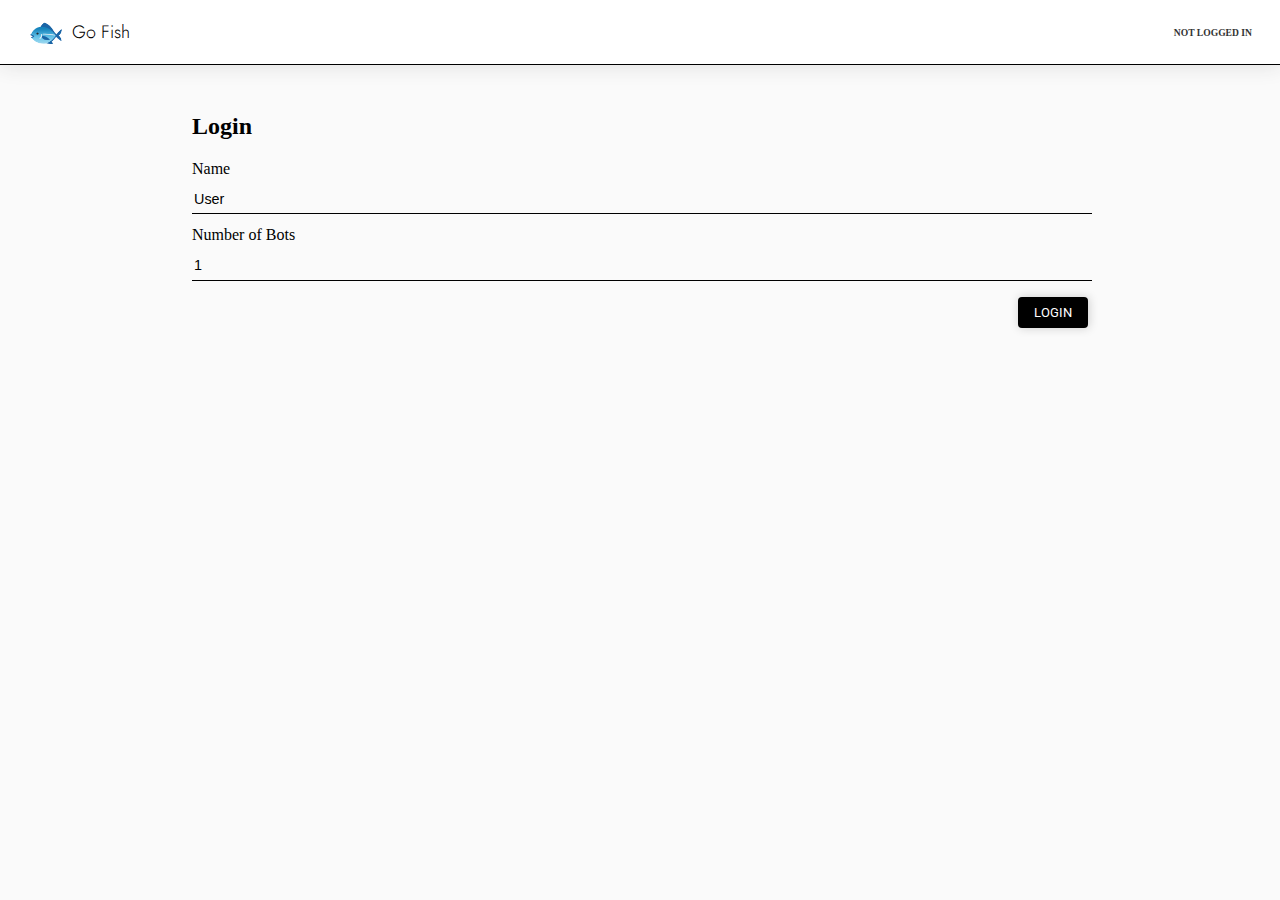
<file: index.html>
<!DOCTYPE html>
<html lang="en">
<head>
    <meta charset="UTF-8">
    <meta http-equiv="X-UA-Compatible" content="IE=edge">
    <meta name="viewport" content="width=device-width, initial-scale=1.0">
    <title>Document</title>
    <link href="https://fonts.googleapis.com/css2?family=Roboto:ital,wght@0,100;0,200;0,300;0,400;0,600;0,700;0,800;0,900;1,100;1,200;1,300;1,400;1,500;1,600;1,700;1,800;1,900&display=swap" rel="stylesheet">
    <link href="https://fonts.googleapis.com/css2?family=Jost:ital,wght@0,100;0,200;0,300;0,400;0,500;0,600;0,700;0,800;0,900;1,100;1,200;1,300;1,400;1,500;1,600;1,700;1,800;1,900&display=swap" rel="stylesheet">
    <link rel="stylesheet" href="src/index.css">
</head>
<body>
    <div id='main'></div>
    <script src="src/models/Card.js"></script>
    <script src="src/models/Deck.js"></script>
    <script src="src/models/Player.js"></script>
    <script src="src/models/Bot.js"></script>
    <script src="src/models/Game.js"></script>
    <script src='src/views/View.js'></script>
    <script src='src/views/HeaderView.js'></script>
    <script src='src/views/LoginView.js'></script>
    <script src='src/views/CardView.js'></script>
    <script src='src/views/HandView.js'></script>
    <script src='src/views/GameOverView.js'></script>
    <script src='src/views/PlayerOverView.js'></script>
    <script src='src/views/PlayerView.js'></script>
    <script src='src/views/StatView.js'></script>
    <script src='src/views/GameView.js'></script>
    <script src='src/controllers/GameController.js'></script>
</body>
</html>
</file>
<file: src/index.css>
body, html {
    margin: 0;
    padding: 0;
    background: #FAFAFA;
}

form > * {
    display: block;
}

form > label {
    margin-top: 0.75rem;
    margin-bottom: 0.5rem;
}

form > input[type='text'], form > input[type='number'] {
    border: none;
    border-bottom: black solid 1px;
    padding-bottom: 0.15rem;
    width: 100%;
    height: 1.5rem;
    font-size: 0.9rem;
    background: transparent;
}

form > input[type='text']:focus,
form > input[type='number']:focus {
    border-bottom: black solid 2px;
}

form > input[type='submit'] {
    margin-top: 1rem;
}

input[type='submit'], button {
    font-family: 'Roboto';
    border: none;
    padding: 0.5rem;
    padding-left: 1rem;
    padding-right: 1rem;
    font-size: 0.8rem;
    text-transform: uppercase;
    background: black;
    color: white;
    border-radius: 0.25rem;
    float: right;
    box-shadow: #CCC 1px 0px 10px;
    transition: all ease-in-out 100ms;
}

button:hover,
input[type='submit']:hover {
    box-shadow: rgb(168, 168, 168) 1px 0px 10px;
    transition: all ease-in-out 100ms;
}

form > input:focus {
    outline: none;
}

.header {
    font-family: 'Avenir';
    min-height: 2rem;
    padding: 1rem;
    padding-left: 1.75rem;
    padding-right: 1.75rem;
    border-bottom: 1px solid black;

    display: flex;
    align-items: center;
    justify-items: center;
    box-shadow: #DDD 1px 0px 20px;
    background: white;
}

.flex-grow {
    flex-grow: 1;
}

.header > .title {
    font-size: large;
    font-weight: 300;
    font-family: 'Jost';
}

.header > .login-status {
    font-weight: bold;
    font-size: 0.6rem;
    text-transform: uppercase;
    color: #333;
}

.body {
    width: 95%;
    margin: auto;
    margin-top: 3rem;
}

.players {
    display: flex;
    flex-wrap: wrap;
    gap: 0.25rem;
    align-items: stretch;
    justify-items: stretch;
}

.player-row {
    min-width: 22rem;
    flex-grow: 1;
}

.player-row-full {
    flex-grow: 1;
    min-width: 25rem;
}


.player-initial-circle {
    display: block;
    height: 2rem;
    width: 2rem;
    border-radius: 100%;
    background: lightgray;
    display: flex;
    align-items: center;
    justify-items: center;
    text-align: center;
}

.player-initial {
    width: 2rem;
    color: #333;
}

.player-name {
    margin-left: 0.5rem;
}

.player-name-group {
    display: flex;
    align-items: center;
    justify-items: center;
}

.player {
    display: flex;
    align-items: center;
    justify-items: center;
    text-align: center;
    padding: 0.5rem;
    padding-left: 1.5rem;
    padding-right: 1.5rem;
    border-radius: 0.5rem;
    font-weight: normal;
    border: 1px solid #f5f5f5;
    justify-content: space-between;
    flex-wrap: wrap;
    height: 5rem;
}

.player-name-bold {
    font-weight: bolder;
}

.player-info-group {
    display: flex;
    align-items: center;
    justify-items: center;
}

.group {
    padding: 1rem;
    padding-left: 1.5rem;
    padding-right: 1.5rem;
    margin-bottom: 0.75rem;
    background: white;
    box-shadow: #DDD 1px 0px 10px;
    border-radius: 0.5rem;
    border: 1px solid #DDD;
}

.hand-label {
    margin-bottom: 0.5rem;
    font-weight: bold;
    font-size: 0.8rem;
    text-transform: uppercase;
    color: #666;
}

.cards {
    display: flex;
    overflow-y: scroll;
    transition: all ease-in-out 200ms;
    height: 17rem;
    padding-right: 7.5rem;
}

.cards:hover {
    padding-top: 3rem;
    height: 14rem;
}

.cards-selected {
    display: flex;
    overflow-y: scroll;
    padding-right: 7.5rem;
}

.card {
    display: block;
    margin-right: 0.1rem;
    width: 1rem;
    position: relative;
    top: 0;
    transition: all ease-in-out 200ms;
}

.card-img {
    height: 12rem;
    margin: auto;
}

.hover-card:hover {
    position: relative;
    top: -2.5rem;
    transition: all ease-in-out 100ms;
}

.logo {
    font-size: 1.8rem;
    line-height: 1.8rem;
    margin-right: 0.5rem;
    margin-top: 1px;
}

@media (min-width: 45rem) {
    .card-groups {
        display: flex;
        width: 100%;
    }

    .body {
        width: 70%;
    }
}

.books-list {
    margin-left: 0.5rem;
    display: flex;
}

.book {
    display: block;
    padding: .25rem;
    margin-right: .1rem;
    border: solid 1px black;
}

.stats {
    height: 10rem;
    overflow: scroll;
    color: rgb(70, 70, 70);
}
</file>
